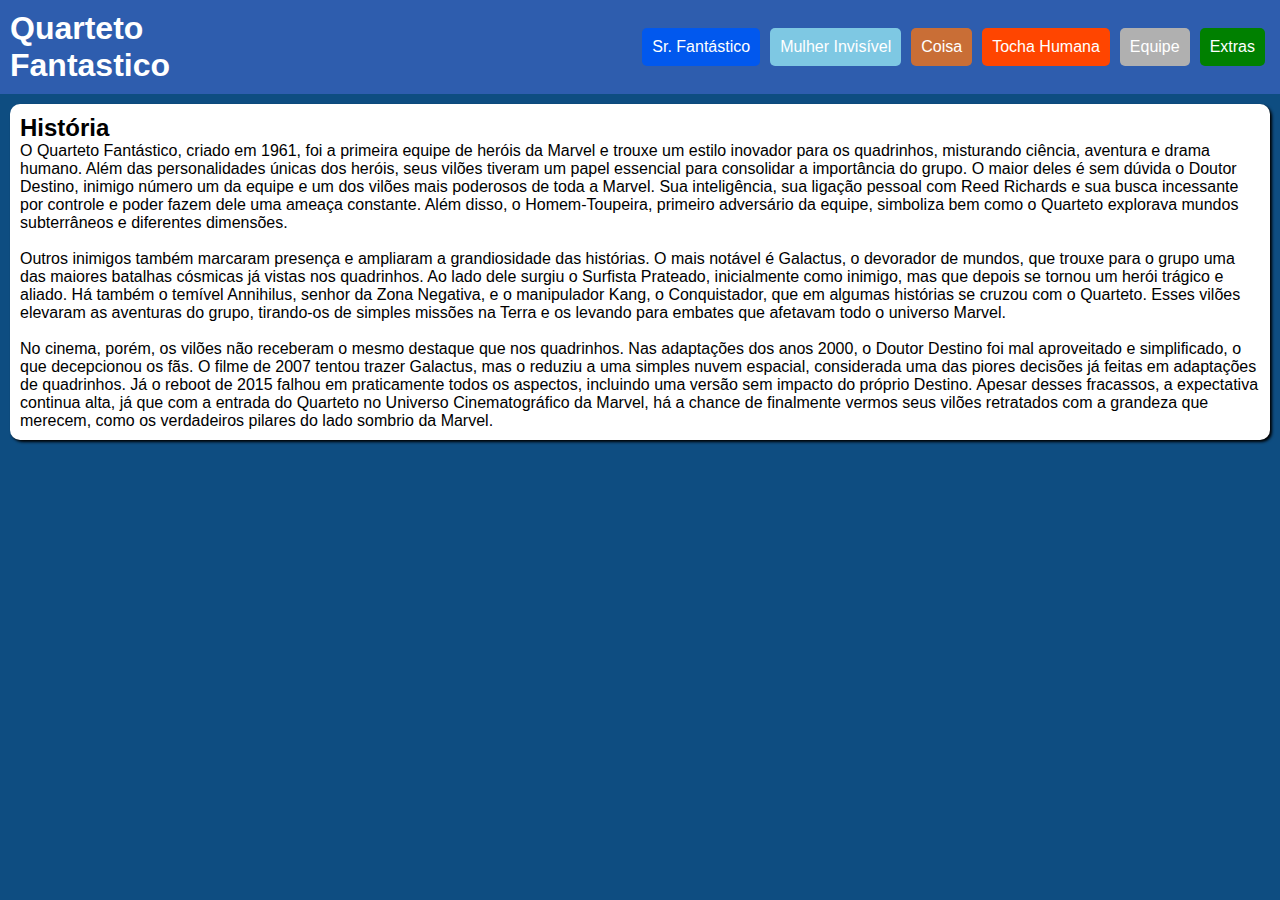
<file: index.html>
<!DOCTYPE html>
<html lang="PT-BR">
<head>
    <meta charset="UTF-8">
    <meta name="viewport" content="width=device-width, initial-scale=1.0">
    <link rel="shortcut icon " href="Fantastic_Four_logo_(blue_and_white).svg.png">
    <link rel="stylesheet" href="estilo.css">
    <link rel="stylesheet" href="mobile.css" media="screen and (max-width:800px)">
    <title>Fantastico </title>

</head>
<body>
    <header>
        <h1> Quarteto Fantastico</h1>
  
    <nav>
        <a  class="fas" href="fan.html">Sr. Fantástico</a>
        <a  class="in" href="in.html">Mulher Invisível</a>
        <a  class="co" href="co.html">Coisa</a>
        <a  class="to" href="to.html">Tocha Humana</a>
        <a  href="index.html">Equipe</a>
        <a  class="ex" href="ex.html">Extras</a>
    </nav>
</header>
    <main>
        <h2>História</h2>
        <p> O Quarteto Fantástico, criado em 1961, foi a primeira equipe de heróis da Marvel e trouxe um estilo inovador para os quadrinhos, misturando ciência, aventura e drama humano. Além das personalidades únicas dos heróis, seus vilões tiveram um papel essencial para consolidar a importância do grupo. O maior deles é sem dúvida o Doutor Destino, inimigo número um da equipe e um dos vilões mais poderosos de toda a Marvel. Sua inteligência, sua ligação pessoal com Reed Richards e sua busca incessante por controle e poder fazem dele uma ameaça constante. Além disso, o Homem-Toupeira, primeiro adversário da equipe, simboliza bem como o Quarteto explorava mundos subterrâneos e diferentes dimensões.</p> <br>
        <p>Outros inimigos também marcaram presença e ampliaram a grandiosidade das histórias. O mais notável é Galactus, o devorador de mundos, que trouxe para o grupo uma das maiores batalhas cósmicas já vistas nos quadrinhos. Ao lado dele surgiu o Surfista Prateado, inicialmente como inimigo, mas que depois se tornou um herói trágico e aliado. Há também o temível Annihilus, senhor da Zona Negativa, e o manipulador Kang, o Conquistador, que em algumas histórias se cruzou com o Quarteto. Esses vilões elevaram as aventuras do grupo, tirando-os de simples missões na Terra e os levando para embates que afetavam todo o universo Marvel.</p> <br>
        <p>No cinema, porém, os vilões não receberam o mesmo destaque que nos quadrinhos. Nas adaptações dos anos 2000, o Doutor Destino foi mal aproveitado e simplificado, o que decepcionou os fãs. O filme de 2007 tentou trazer Galactus, mas o reduziu a uma simples nuvem espacial, considerada uma das piores decisões já feitas em adaptações de quadrinhos. Já o reboot de 2015 falhou em praticamente todos os aspectos, incluindo uma versão sem impacto do próprio Destino. Apesar desses fracassos, a expectativa continua alta, já que com a entrada do Quarteto no Universo Cinematográfico da Marvel, há a chance de finalmente vermos seus vilões retratados com a grandeza que merecem, como os verdadeiros pilares do lado sombrio da Marvel.</p>
    </main>
    
</body>
</html>
</file>
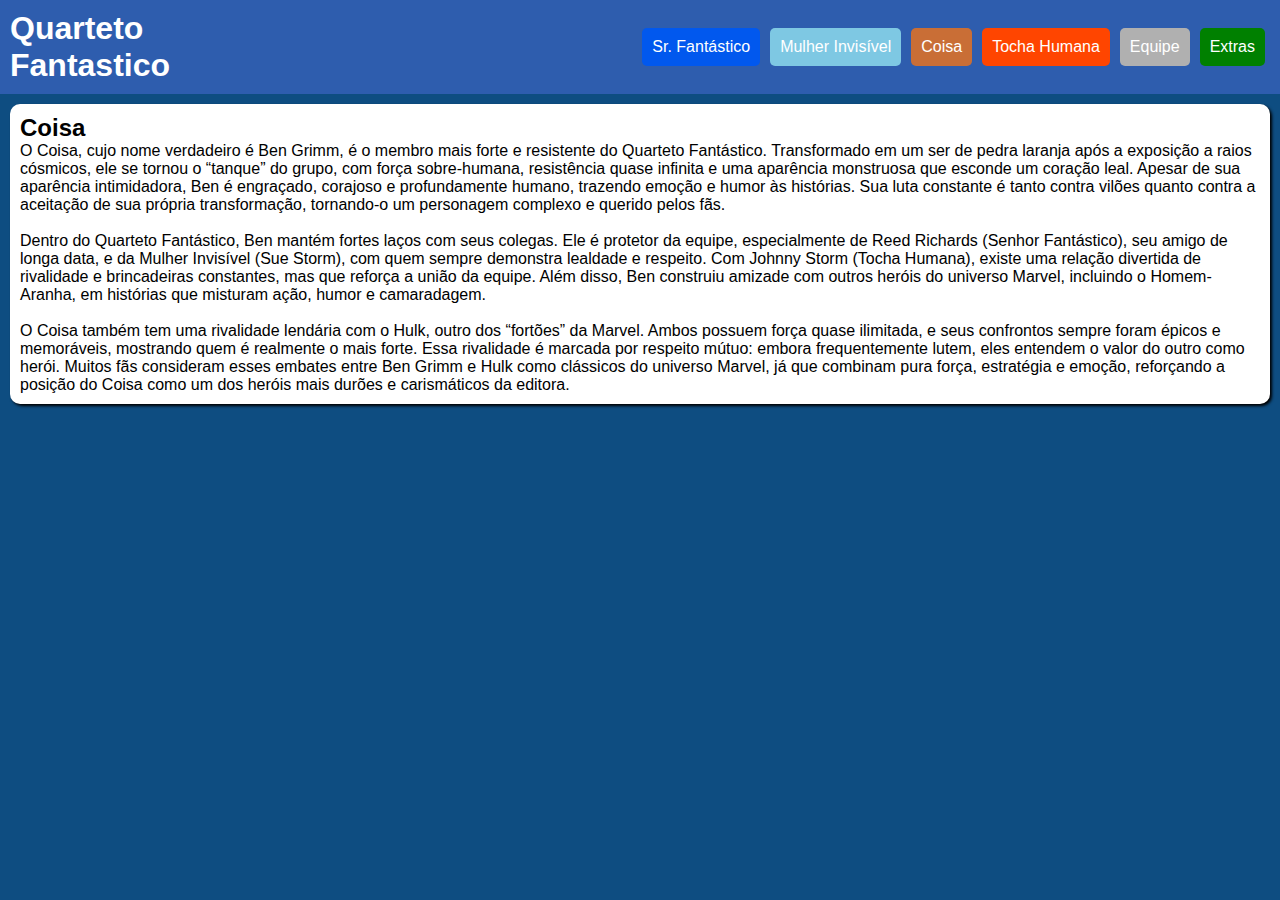
<file: co.html>
<!DOCTYPE html>
<html lang="PT-BR">
<head>
    <meta charset="UTF-8">
    <meta name="viewport" content="width=device-width, initial-scale=1.0">
    <link rel="shortcut icon " href="Fantastic_Four_logo_(blue_and_white).svg.png">
    <link rel="stylesheet" href="estilo.css">
    <link rel="stylesheet" href="mobile.css" media="screen and (max-width:800px)">
    <title>Quarteto Fantastico </title>

</head>
<body>
    <header>
        <h1> Quarteto Fantastico</h1>
  
    <nav>
        <a  class="fas" href="fan.html">Sr. Fantástico</a>
        <a  class="in" href="in.html">Mulher Invisível</a>
        <a  class="co" href="co.html">Coisa</a>
        <a  class="to" href="to.html">Tocha Humana</a>
        <a  href="index.html">Equipe</a>
        <a  class="ex" href="ex.html">Extras</a>
    </nav>
</header>
    <main>
        <h2>Coisa</h2>
        <p>O Coisa, cujo nome verdadeiro é Ben Grimm, é o membro mais forte e resistente do Quarteto Fantástico. Transformado em um ser de pedra laranja após a exposição a raios cósmicos, ele se tornou o “tanque” do grupo, com força sobre-humana, resistência quase infinita e uma aparência monstruosa que esconde um coração leal. Apesar de sua aparência intimidadora, Ben é engraçado, corajoso e profundamente humano, trazendo emoção e humor às histórias. Sua luta constante é tanto contra vilões quanto contra a aceitação de sua própria transformação, tornando-o um personagem complexo e querido pelos fãs.</p> <br>
        <p>Dentro do Quarteto Fantástico, Ben mantém fortes laços com seus colegas. Ele é protetor da equipe, especialmente de Reed Richards (Senhor Fantástico), seu amigo de longa data, e da Mulher Invisível (Sue Storm), com quem sempre demonstra lealdade e respeito. Com Johnny Storm (Tocha Humana), existe uma relação divertida de rivalidade e brincadeiras constantes, mas que reforça a união da equipe. Além disso, Ben construiu amizade com outros heróis do universo Marvel, incluindo o Homem-Aranha, em histórias que misturam ação, humor e camaradagem.</p> <br>
        <p>O Coisa também tem uma rivalidade lendária com o Hulk, outro dos “fortões” da Marvel. Ambos possuem força quase ilimitada, e seus confrontos sempre foram épicos e memoráveis, mostrando quem é realmente o mais forte. Essa rivalidade é marcada por respeito mútuo: embora frequentemente lutem, eles entendem o valor do outro como herói. Muitos fãs consideram esses embates entre Ben Grimm e Hulk como clássicos do universo Marvel, já que combinam pura força, estratégia e emoção, reforçando a posição do Coisa como um dos heróis mais durões e carismáticos da editora.</p>
    </main>
    
</body>
</html>
</file>
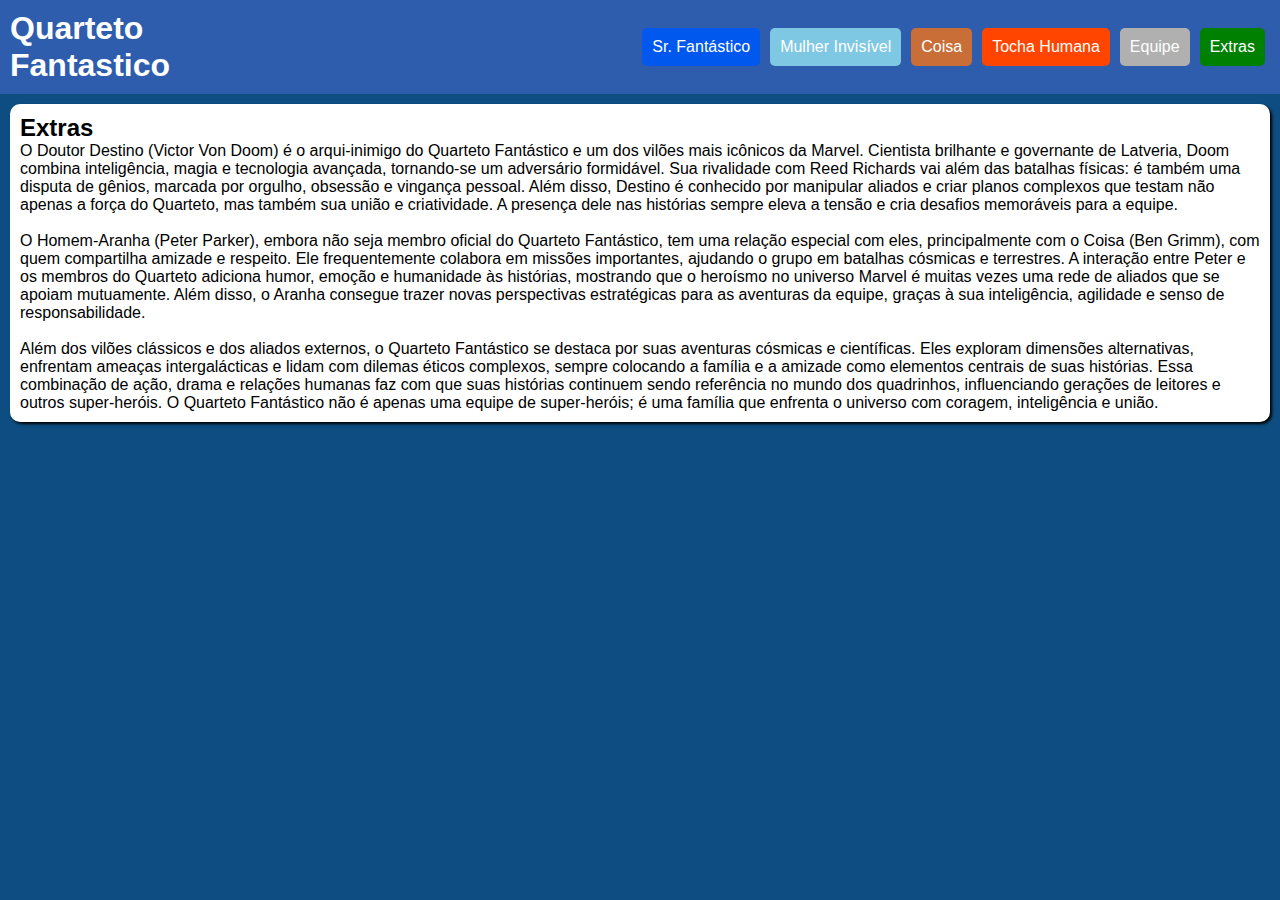
<file: ex.html>
<!DOCTYPE html>
<html lang="PT-BR">
<head>
    <meta charset="UTF-8">
    <meta name="viewport" content="width=device-width, initial-scale=1.0">
    <link rel="shortcut icon " href="Fantastic_Four_logo_(blue_and_white).svg.png">
    <link rel="stylesheet" href="estilo.css">
    <link rel="stylesheet" href="mobile.css" media="screen and (max-width:800px)">
    <title>Quarteto Fantastico </title>

</head>
<body>
    <header>
        <h1> Quarteto Fantastico</h1>
  
    <nav>
        <a  class="fas" href="fan.html">Sr. Fantástico</a>
        <a  class="in" href="in.html">Mulher Invisível</a>
        <a  class="co" href="co.html">Coisa</a>
        <a  class="to" href="to.html">Tocha Humana</a>
        <a  href="index.html">Equipe</a>
        <a  class="ex" href="ex.html">Extras</a>
    </nav>
</header>
    <main>
        <h2>Extras</h2>
        <p>O Doutor Destino (Victor Von Doom) é o arqui-inimigo do Quarteto Fantástico e um dos vilões mais icônicos da Marvel. Cientista brilhante e governante de Latveria, Doom combina inteligência, magia e tecnologia avançada, tornando-se um adversário formidável. Sua rivalidade com Reed Richards vai além das batalhas físicas: é também uma disputa de gênios, marcada por orgulho, obsessão e vingança pessoal. Além disso, Destino é conhecido por manipular aliados e criar planos complexos que testam não apenas a força do Quarteto, mas também sua união e criatividade. A presença dele nas histórias sempre eleva a tensão e cria desafios memoráveis para a equipe.</p> <br>
        <p>O Homem-Aranha (Peter Parker), embora não seja membro oficial do Quarteto Fantástico, tem uma relação especial com eles, principalmente com o Coisa (Ben Grimm), com quem compartilha amizade e respeito. Ele frequentemente colabora em missões importantes, ajudando o grupo em batalhas cósmicas e terrestres. A interação entre Peter e os membros do Quarteto adiciona humor, emoção e humanidade às histórias, mostrando que o heroísmo no universo Marvel é muitas vezes uma rede de aliados que se apoiam mutuamente. Além disso, o Aranha consegue trazer novas perspectivas estratégicas para as aventuras da equipe, graças à sua inteligência, agilidade e senso de responsabilidade.</p> <br>
        <p>Além dos vilões clássicos e dos aliados externos, o Quarteto Fantástico se destaca por suas aventuras cósmicas e científicas. Eles exploram dimensões alternativas, enfrentam ameaças intergalácticas e lidam com dilemas éticos complexos, sempre colocando a família e a amizade como elementos centrais de suas histórias. Essa combinação de ação, drama e relações humanas faz com que suas histórias continuem sendo referência no mundo dos quadrinhos, influenciando gerações de leitores e outros super-heróis. O Quarteto Fantástico não é apenas uma equipe de super-heróis; é uma família que enfrenta o universo com coragem, inteligência e união.</p>
    </main>
    
</body>
</html>
</file>
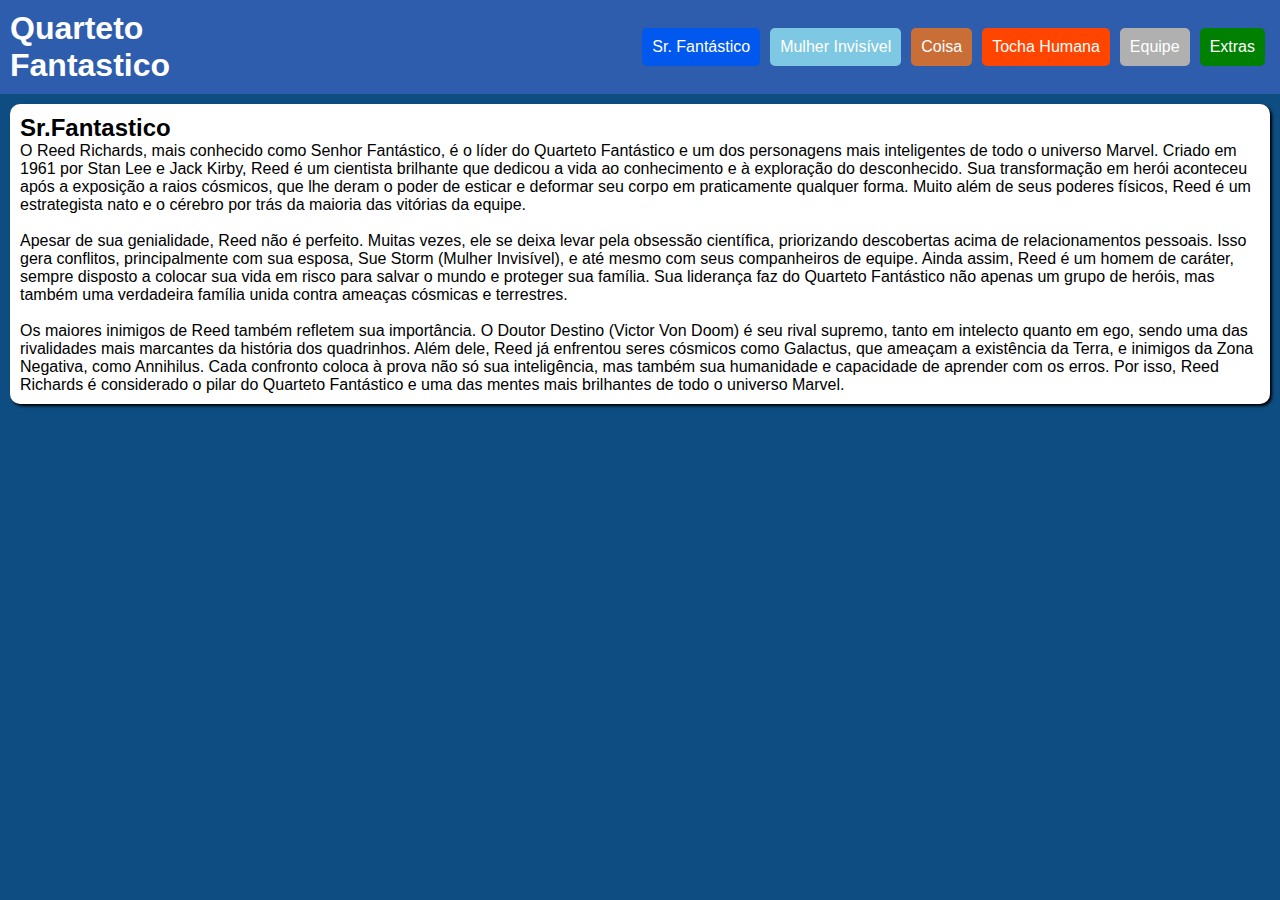
<file: fan.html>
<!DOCTYPE html>
<html lang="en">
<head>
    <meta charset="UTF-8">
    <meta name="viewport" content="width=device-width, initial-scale=1.0">
    <title>Document</title>
    <link rel="shortcut icon " href="Fantastic_Four_logo_(blue_and_white).svg.png">
    <link rel="stylesheet" href="estilo.css">
   <link rel="stylesheet" href="mobile.css" media="screen and (max-width:800px)">
</head>
<body>
      <header>
        <h1> Quarteto Fantastico</h1>
  
    <nav>
        <a  class="fas" href="fan.html">Sr. Fantástico</a>
        <a  class="in" href="in.html">Mulher Invisível</a>
        <a  class="co" href="co.html">Coisa</a>
        <a  class="to" href="to.html">Tocha Humana</a>
        <a  href="index.html">Equipe</a>
        <a  class="ex" href="ex.html">Extras</a>
    </nav>
</header>
    <main>
        <h2> Sr.Fantastico</h2>
        <p>O Reed Richards, mais conhecido como Senhor Fantástico, é o líder do Quarteto Fantástico e um dos personagens mais inteligentes de todo o universo Marvel. Criado em 1961 por Stan Lee e Jack Kirby, Reed é um cientista brilhante que dedicou a vida ao conhecimento e à exploração do desconhecido. Sua transformação em herói aconteceu após a exposição a raios cósmicos, que lhe deram o poder de esticar e deformar seu corpo em praticamente qualquer forma. Muito além de seus poderes físicos, Reed é um estrategista nato e o cérebro por trás da maioria das vitórias da equipe.</p> <br>
        <p>Apesar de sua genialidade, Reed não é perfeito. Muitas vezes, ele se deixa levar pela obsessão científica, priorizando descobertas acima de relacionamentos pessoais. Isso gera conflitos, principalmente com sua esposa, Sue Storm (Mulher Invisível), e até mesmo com seus companheiros de equipe. Ainda assim, Reed é um homem de caráter, sempre disposto a colocar sua vida em risco para salvar o mundo e proteger sua família. Sua liderança faz do Quarteto Fantástico não apenas um grupo de heróis, mas também uma verdadeira família unida contra ameaças cósmicas e terrestres.</p> <br>
        <p>Os maiores inimigos de Reed também refletem sua importância. O Doutor Destino (Victor Von Doom) é seu rival supremo, tanto em intelecto quanto em ego, sendo uma das rivalidades mais marcantes da história dos quadrinhos. Além dele, Reed já enfrentou seres cósmicos como Galactus, que ameaçam a existência da Terra, e inimigos da Zona Negativa, como Annihilus. Cada confronto coloca à prova não só sua inteligência, mas também sua humanidade e capacidade de aprender com os erros. Por isso, Reed Richards é considerado o pilar do Quarteto Fantástico e uma das mentes mais brilhantes de todo o universo Marvel.</p>
    </main>
    
</body>
</html>
</file>
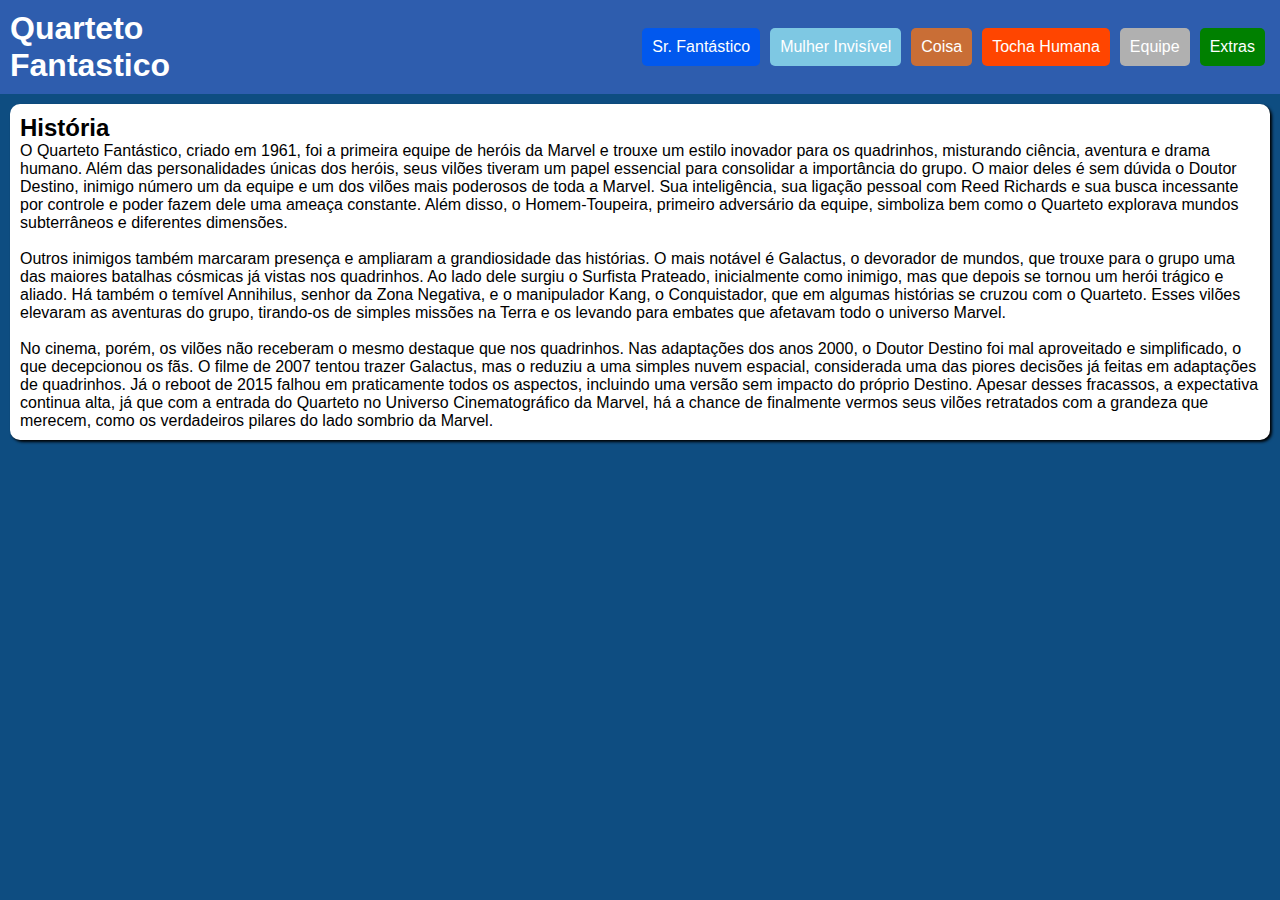
<file: idenx.html>
<!DOCTYPE html>
<html lang="PT-BR">
<head>
    <meta charset="UTF-8">
    <meta name="viewport" content="width=device-width, initial-scale=1.0">
    <link rel="shortcut icon " href="Fantastic_Four_logo_(blue_and_white).svg.png">
    <link rel="stylesheet" href="estilo.css">
    <link rel="stylesheet" href="mobile.css" media="screen and (max-width:800px)">
    <title>Fantastico </title>

</head>
<body>
    <header>
        <h1> Quarteto Fantastico</h1>
  
    <nav>
        <a  class="fas" href="fan.html">Sr. Fantástico</a>
        <a  class="in" href="in.html">Mulher Invisível</a>
        <a  class="co" href="co.html">Coisa</a>
        <a  class="to" href="to.html">Tocha Humana</a>
        <a  href="idenx.html">Equipe</a>
        <a  class="ex" href="ex.html">Extras</a>
    </nav>
</header>
    <main>
        <h2>História</h2>
        <p> O Quarteto Fantástico, criado em 1961, foi a primeira equipe de heróis da Marvel e trouxe um estilo inovador para os quadrinhos, misturando ciência, aventura e drama humano. Além das personalidades únicas dos heróis, seus vilões tiveram um papel essencial para consolidar a importância do grupo. O maior deles é sem dúvida o Doutor Destino, inimigo número um da equipe e um dos vilões mais poderosos de toda a Marvel. Sua inteligência, sua ligação pessoal com Reed Richards e sua busca incessante por controle e poder fazem dele uma ameaça constante. Além disso, o Homem-Toupeira, primeiro adversário da equipe, simboliza bem como o Quarteto explorava mundos subterrâneos e diferentes dimensões.</p> <br>
        <p>Outros inimigos também marcaram presença e ampliaram a grandiosidade das histórias. O mais notável é Galactus, o devorador de mundos, que trouxe para o grupo uma das maiores batalhas cósmicas já vistas nos quadrinhos. Ao lado dele surgiu o Surfista Prateado, inicialmente como inimigo, mas que depois se tornou um herói trágico e aliado. Há também o temível Annihilus, senhor da Zona Negativa, e o manipulador Kang, o Conquistador, que em algumas histórias se cruzou com o Quarteto. Esses vilões elevaram as aventuras do grupo, tirando-os de simples missões na Terra e os levando para embates que afetavam todo o universo Marvel.</p> <br>
        <p>No cinema, porém, os vilões não receberam o mesmo destaque que nos quadrinhos. Nas adaptações dos anos 2000, o Doutor Destino foi mal aproveitado e simplificado, o que decepcionou os fãs. O filme de 2007 tentou trazer Galactus, mas o reduziu a uma simples nuvem espacial, considerada uma das piores decisões já feitas em adaptações de quadrinhos. Já o reboot de 2015 falhou em praticamente todos os aspectos, incluindo uma versão sem impacto do próprio Destino. Apesar desses fracassos, a expectativa continua alta, já que com a entrada do Quarteto no Universo Cinematográfico da Marvel, há a chance de finalmente vermos seus vilões retratados com a grandeza que merecem, como os verdadeiros pilares do lado sombrio da Marvel.</p>
    </main>
    
</body>
</html>
</file>
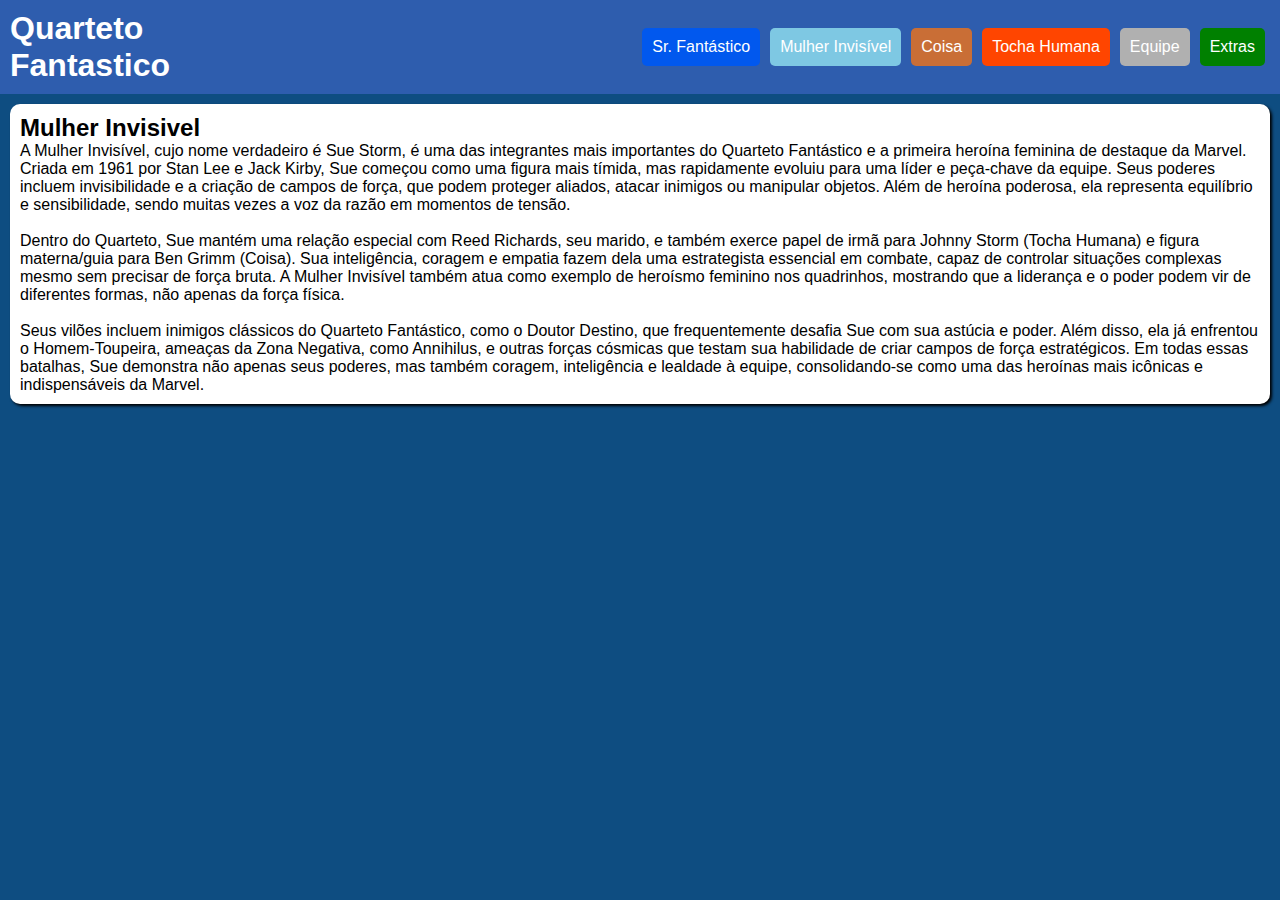
<file: in.html>
<!DOCTYPE html>
<html lang="PT-BR">
<head>
    <meta charset="UTF-8">
    <meta name="viewport" content="width=device-width, initial-scale=1.0">
    <link rel="shortcut icon " href="Fantastic_Four_logo_(blue_and_white).svg.png">
    <link rel="stylesheet" href="estilo.css">
   <link rel="stylesheet" href="mobile.css" media="screen and (max-width:800px)">
    <title>Quarteto Fantastico </title>

</head>
<body>
    <header>
        <h1> Quarteto Fantastico</h1>
  
    <nav>
        <a  class="fas" href="fan.html">Sr. Fantástico</a>
        <a  class="in" href="in.html">Mulher Invisível</a>
        <a  class="co" href="co.html">Coisa</a>
        <a  class="to" href="to.html">Tocha Humana</a>
        <a  href="index.html">Equipe</a>
        <a  class="ex" href="ex.html">Extras</a>
    </nav>
</header>
    <main>
        <h2>Mulher Invisivel</h2>
        <p>A Mulher Invisível, cujo nome verdadeiro é Sue Storm, é uma das integrantes mais importantes do Quarteto Fantástico e a primeira heroína feminina de destaque da Marvel. Criada em 1961 por Stan Lee e Jack Kirby, Sue começou como uma figura mais tímida, mas rapidamente evoluiu para uma líder e peça-chave da equipe. Seus poderes incluem invisibilidade e a criação de campos de força, que podem proteger aliados, atacar inimigos ou manipular objetos. Além de heroína poderosa, ela representa equilíbrio e sensibilidade, sendo muitas vezes a voz da razão em momentos de tensão.</p> <br>
        <p>Dentro do Quarteto, Sue mantém uma relação especial com Reed Richards, seu marido, e também exerce papel de irmã para Johnny Storm (Tocha Humana) e figura materna/guia para Ben Grimm (Coisa). Sua inteligência, coragem e empatia fazem dela uma estrategista essencial em combate, capaz de controlar situações complexas mesmo sem precisar de força bruta. A Mulher Invisível também atua como exemplo de heroísmo feminino nos quadrinhos, mostrando que a liderança e o poder podem vir de diferentes formas, não apenas da força física.</p> <br>
        <p>Seus vilões incluem inimigos clássicos do Quarteto Fantástico, como o Doutor Destino, que frequentemente desafia Sue com sua astúcia e poder. Além disso, ela já enfrentou o Homem-Toupeira, ameaças da Zona Negativa, como Annihilus, e outras forças cósmicas que testam sua habilidade de criar campos de força estratégicos. Em todas essas batalhas, Sue demonstra não apenas seus poderes, mas também coragem, inteligência e lealdade à equipe, consolidando-se como uma das heroínas mais icônicas e indispensáveis da Marvel.</p>
    </main>
    
</body>
</html>
</file>
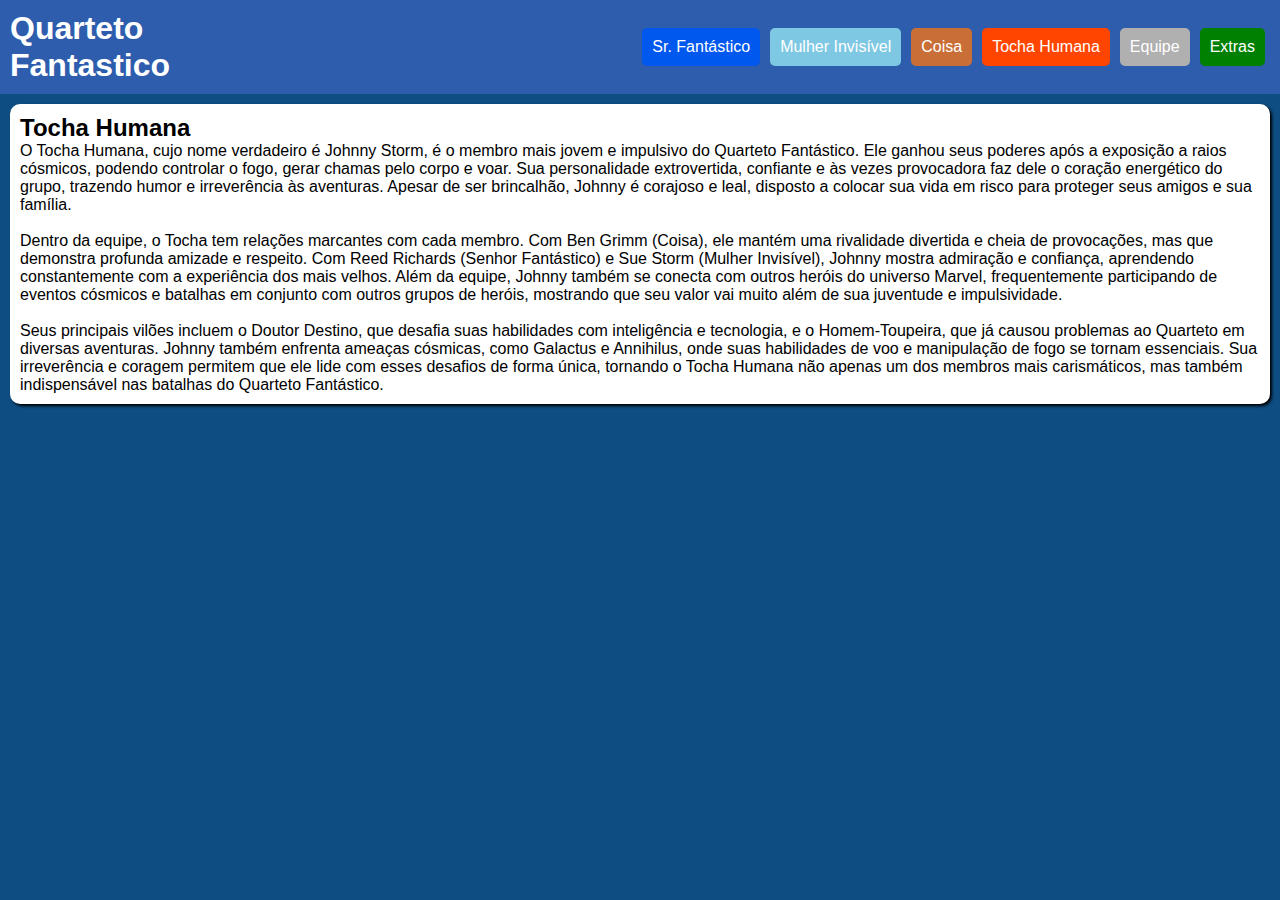
<file: to.html>
<!DOCTYPE html>
<html lang="PT-BR">
<head>
    <meta charset="UTF-8">
    <meta name="viewport" content="width=device-width, initial-scale=1.0">
    <link rel="shortcut icon " href="Fantastic_Four_logo_(blue_and_white).svg.png">
    <link rel="stylesheet" href="estilo.css">
   <link rel="stylesheet" href="mobile.css" media="screen and (max-width:800px)">
    <title>Quarteto Fantastico </title>

</head>
<body>
    <header>
        <h1> Quarteto Fantastico</h1>
  
    <nav>
        <a  class="fas" href="fan.html">Sr. Fantástico</a>
        <a  class="in" href="in.html">Mulher Invisível</a>
        <a  class="co" href="co.html">Coisa</a>
        <a  class="to" href="to.html">Tocha Humana</a>
        <a  href="index.html">Equipe</a>
        <a  class="ex" href="ex.html">Extras</a>
    </nav>
</header>
    <main>
        <h2>Tocha Humana</h2>
        <p>O Tocha Humana, cujo nome verdadeiro é Johnny Storm, é o membro mais jovem e impulsivo do Quarteto Fantástico. Ele ganhou seus poderes após a exposição a raios cósmicos, podendo controlar o fogo, gerar chamas pelo corpo e voar. Sua personalidade extrovertida, confiante e às vezes provocadora faz dele o coração energético do grupo, trazendo humor e irreverência às aventuras. Apesar de ser brincalhão, Johnny é corajoso e leal, disposto a colocar sua vida em risco para proteger seus amigos e sua família.</p> <br>
        <p>Dentro da equipe, o Tocha tem relações marcantes com cada membro. Com Ben Grimm (Coisa), ele mantém uma rivalidade divertida e cheia de provocações, mas que demonstra profunda amizade e respeito. Com Reed Richards (Senhor Fantástico) e Sue Storm (Mulher Invisível), Johnny mostra admiração e confiança, aprendendo constantemente com a experiência dos mais velhos. Além da equipe, Johnny também se conecta com outros heróis do universo Marvel, frequentemente participando de eventos cósmicos e batalhas em conjunto com outros grupos de heróis, mostrando que seu valor vai muito além de sua juventude e impulsividade.</p> <br>
        <p>Seus principais vilões incluem o Doutor Destino, que desafia suas habilidades com inteligência e tecnologia, e o Homem-Toupeira, que já causou problemas ao Quarteto em diversas aventuras. Johnny também enfrenta ameaças cósmicas, como Galactus e Annihilus, onde suas habilidades de voo e manipulação de fogo se tornam essenciais. Sua irreverência e coragem permitem que ele lide com esses desafios de forma única, tornando o Tocha Humana não apenas um dos membros mais carismáticos, mas também indispensável nas batalhas do Quarteto Fantástico.</p>
    </main>
    
</body>
</html>
</file>
<file: estilo.css>
@charset "UTF-8";
* {
    margin: 0px;
    padding: 0px;
    box-sizing: border-box;
}

body{
    font-family: 'Trebuchet MS', 'Lucida Sans Unicode', 'Lucida Grande', 'Lucida Sans', Arial, sans-serif;
    font-size: 1em;
    background-color: #0e4d81;
    height: 100vh;
    width: 100vw;
}
header{
    background-color: #2E5DAE;
    color: white;
    padding: 10px;
    display: flex;
    flex-flow: row nowrap;
    justify-content: space-between;
    align-items: center;
}
header > h1 {

    flex: 0 0 200px;
}
header > nav {
    
    display: flex;
    flex-flow: row wrap;
    justify-content: flex-end;
}
header > nav > a {
    background-color:#B0B0B0;
    color: white;
    padding: 10px;
    margin: 5px;
    border-radius: 5px;
    text-decoration: none;
    text-align: center;
}
header > nav > a:hover{
    background-color: white;
    color: black;
    transition: background-color .5s;
}

.fas{
    background-color: #0158ee;
}
.in{
    background-color: #7EC8E3;
}
.co{
    background-color: #C96E36;
}
.to{
    background-color: #FF4500;
}
.ex{
    background-color: green;
}
main{
    background: white;
    margin: 10px;
    padding: 10px;
    border-radius: 10px;
    box-shadow: 2px 2px 3px black;
}
</file>
<file: mobile.css>
@charset "UTF-8";
header, header > nav {
    flex-flow: column nowrap;
}
header > h1 {
    flex-basis: 50px;
}

header > nav > a{
    width: 90vw;
}
</file>
